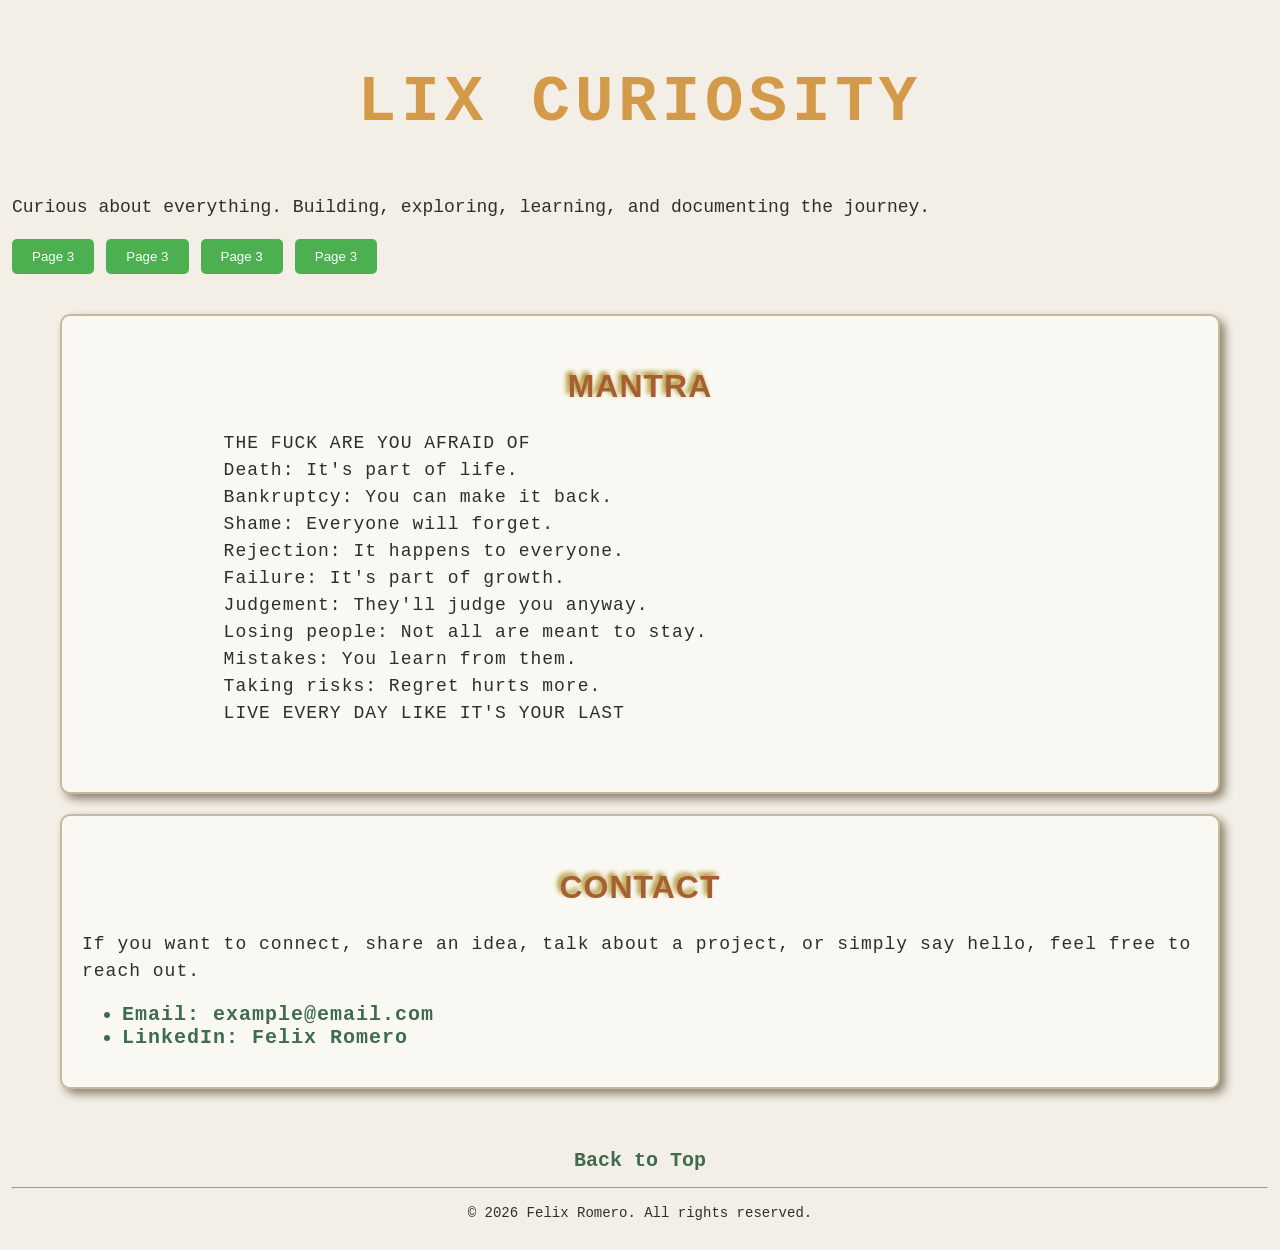
<file: about.html>
<!DOCTYPE html>
<html lang="en-US">

<head>
    <meta charset="UTF-8">
    <meta name="viewport" content="width=device-width, initial-scale=1.0">
    <meta http-equiv="X-UA-Compatible" content="ie=edge">
    <meta name="author" content="Felix Romero">
    <meta name="description" content="Lix Curiosity's personal website">
    <link rel="stylesheet" href="css/styles.css">
    <link rel="icon" type="image/x-icon" href="image/lix_curiosity.ico">
    <title>Lix Curiosity Website</title>
</head>

<body>
    <header>
        <h1>LIX CURIOSITY</h1>
        <p>Curious about everything. Building, exploring, learning, and documenting the journey.</p>
        <nav>
            <a href="page3.html">
                <button
                    style="background-color: #4CAF50; color: white; padding: 10px 20px; border: none; border-radius: 5px; cursor: pointer;">
                    Page 3
                </button>
                <button
                    style="background-color: #4CAF50; color: white; padding: 10px 20px; border: none; border-radius: 5px; cursor: pointer;">
                    Page 3
                </button>
                <button
                    style="background-color: #4CAF50; color: white; padding: 10px 20px; border: none; border-radius: 5px; cursor: pointer;">
                    Page 3
                </button>
                <button
                    style="background-color: #4CAF50; color: white; padding: 10px 20px; border: none; border-radius: 5px; cursor: pointer;">
                    Page 3
                </button>
            </a>
        </nav>
        <!--
        <nav>
            Navigation links
            <ul>
                <li><a href="index.html">Journey</a></li>
                <li><a href="#projects-experience">Projects & Experience</a></li>
                <li><a href="#adventures">Adventures</a></li>
                <li><a href="#learning">Things I'm Learning</a></li>
                <li><a href="#mantra">Mantra</a></li>
                <li><a href="#contact">Contact</a></li>
            </ul> 
        </nav> -->
    </header>
    <main> <!-- Main content goes here -->
        <div class="content-grid">

        </div>
        <section id="mantra">
            <h2>MANTRA</h2>
            <pre>
            THE FUCK ARE YOU AFRAID OF
            Death: It's part of life.
            Bankruptcy: You can make it back.
            Shame: Everyone will forget.
            Rejection: It happens to everyone.
            Failure: It's part of growth.
            Judgement: They'll judge you anyway.
            Losing people: Not all are meant to stay.
            Mistakes: You learn from them.
            Taking risks: Regret hurts more.
            LIVE EVERY DAY LIKE IT'S YOUR LAST
            </pre>
        </section>
        <section id="contact">
            <h2>CONTACT</h2>
            <p>
                If you want to connect, share an idea, talk about a project, or simply
                say hello, feel free to reach out.
            </p>
            <ul>
                <li>Email: <a href="mailto:example@email.com">example@email.com</a></li>
                <li>LinkedIn: <a href="https://www.linkedin.com/in/felix-romero" target="_blank">Felix Romero</a></li>
            </ul>
        </section>
    </main>
    <footer>
        <p><a href="#">Back to Top</a></p>
        <hr>
        <p>&copy; 2026 Felix Romero. All rights reserved.</p>
    </footer>
</body>

</html>
</file>
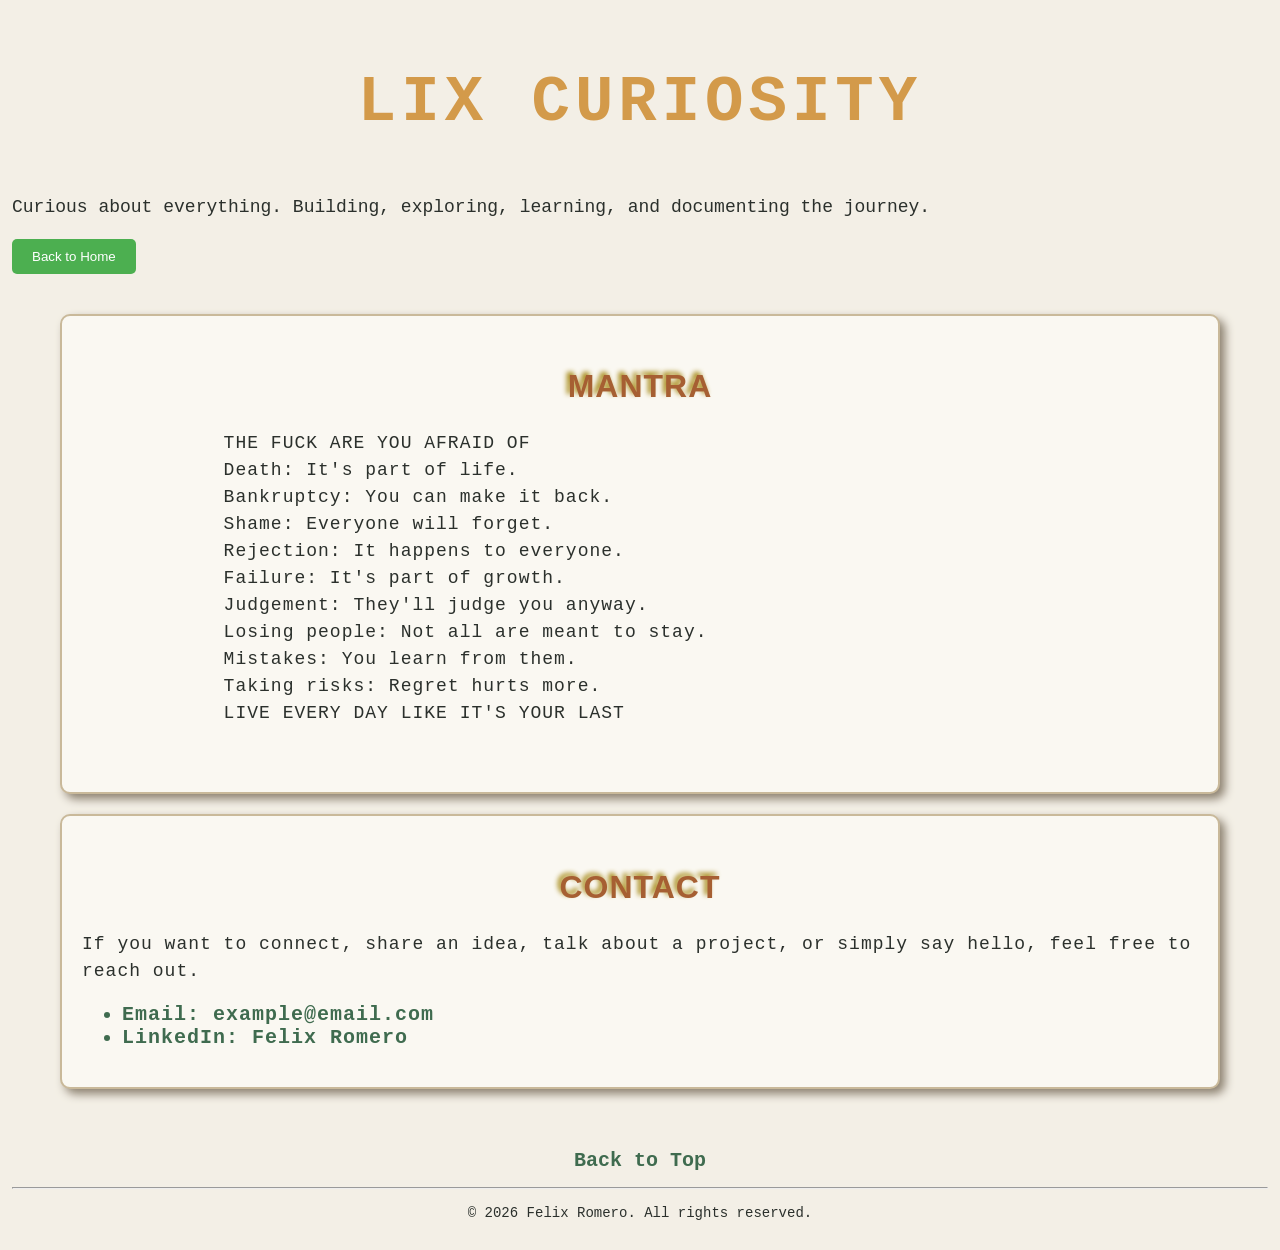
<file: page3.html>
<!DOCTYPE html>
<html lang="en-US">

<head>
    <meta charset="UTF-8">
    <meta name="viewport" content="width=device-width, initial-scale=1.0">
    <meta http-equiv="X-UA-Compatible" content="ie=edge">
    <meta name="author" content="Felix Romero">
    <meta name="description" content="Lix Curiosity's personal website">
    <link rel="stylesheet" href="css/styles.css">
    <link rel="icon" type="image/x-icon" href="image/lix_curiosity.ico">
    <title>Lix Curiosity Website</title>
</head>

<body>
    <header>
        <h1>LIX CURIOSITY</h1>
        <p>Curious about everything. Building, exploring, learning, and documenting the journey.</p>
       <nav>
        <a href="index.html">
            <button style="background-color: #4CAF50; color: white; padding: 10px 20px; border: none; border-radius: 5px; cursor: pointer;">
                Back to Home
            </button>
        </a>
       </nav>
        <!--
        <nav>
            Navigation links
            <ul>
                <li><a href="index.html">Journey</a></li>
                <li><a href="#projects-experience">Projects & Experience</a></li>
                <li><a href="#adventures">Adventures</a></li>
                <li><a href="#learning">Things I'm Learning</a></li>
                <li><a href="#mantra">Mantra</a></li>
                <li><a href="#contact">Contact</a></li>
            </ul> 
        </nav> -->
    </header>
    <main> <!-- Main content goes here -->
        <div class="content-grid">
            
        </div>
        <section id="mantra">
            <h2>MANTRA</h2>
            <pre>
            THE FUCK ARE YOU AFRAID OF
            Death: It's part of life.
            Bankruptcy: You can make it back.
            Shame: Everyone will forget.
            Rejection: It happens to everyone.
            Failure: It's part of growth.
            Judgement: They'll judge you anyway.
            Losing people: Not all are meant to stay.
            Mistakes: You learn from them.
            Taking risks: Regret hurts more.
            LIVE EVERY DAY LIKE IT'S YOUR LAST
            </pre>
        </section>
        <section id="contact">
            <h2>CONTACT</h2>
            <p>
                If you want to connect, share an idea, talk about a project, or simply
                say hello, feel free to reach out.
            </p>
            <ul>
                <li>Email: <a href="mailto:example@email.com">example@email.com</a></li>
                <li>LinkedIn: <a href="https://www.linkedin.com/in/felix-romero" target="_blank">Felix Romero</a></li>
            </ul>
        </section>
    </main>
    <footer>
        <p><a href="#">Back to Top</a></p>
        <hr>
        <p>&copy; 2026 Felix Romero. All rights reserved.</p>
    </footer>
</body>

</html>
</file>
<file: css/styles.css>
:root {
    --forest: #24382B;
    --sand: #F3EFE6;
    --paper: #FAF8F2;
    --gold: #D39A4A;
    --orange: #A65F32;
    --green: #3F6B4F;
    --border: #C9B99A;
    --earth: #8C8170;
    --text: #2B302C;
}

/* BASE */
* {
    box-sizing: border-box;
}

html {
    background-color: var(--sand);
    font-family: 'Courier New', Courier, monospace;
    font-size: 16px;
    line-height: 1.5;
    color: var(--text);
    scroll-behavior: smooth;
}

body {
    margin: 0;
    padding: 12px;
}

main {
    max-width: 1200px;
    margin: 0 auto;
    padding: 20px;
}

/* HERO HEADER */
.hero {
    position: relative;

    background-image:
        linear-gradient(rgba(8, 17, 22, 0.12),
            rgba(8, 17, 22, 0.25)),
        url("../images/lc-minimalist-banner-v1.png");

    background-size: cover;
    background-position: center;
    background-repeat: no-repeat;

    min-height: 420px;
    padding: 35px 24px 24px;

    display: flex;
    flex-direction: column;
    justify-content: center;
    align-items: center;
    gap: 45px;

    text-align: center;

    border: 1px solid var(--border);
    border-radius: 15px;
    box-shadow: none;
}

/* BRAND ROW */
.hero-brand {
    display: flex;
    align-items: center;
    justify-content: center;
    gap: 24px;
    width: 100%;
}

/* LOGO */
.hero-logo {
    display: block;
    width: clamp(90px, 16vw, 180px);
    height: auto;
    margin: 0;
    flex-shrink: 0;
    filter: drop-shadow(0 5px 8px rgba(0, 0, 0, 0.7));
}

/* VERTICAL DIVIDER */
.hero-divider {
    width: 2px;
    height: clamp(65px, 10vw, 110px);
    background-color: var(--sand);
    flex-shrink: 0;
}

/* TITLE AND TAGLINE */
.hero-identity {
    min-width: 0;
    text-align: left;
}

.hero-identity h1 {
    color: var(--sand);
    font-family: Arial, sans-serif;
    font-size: clamp(28px, 4.5vw, 64px);
    font-weight: 800;
    letter-spacing: 1px;
    line-height: 1.1;
    margin: 0;
    text-shadow: none;
}

.hero-identity p {
    color: #AAB7C4;
    font-family: Arial, sans-serif;
    font-size: clamp(10px, 1.3vw, 17px);
    font-weight: 700;
    letter-spacing: clamp(2px, 0.45vw, 6px);
    margin: 10px 0 0;
    text-align: left;
}

.hero-identity p span {
    color: var(--gold);
    padding: 0 5px;
}

/* SOCIAL MEDIA */
.social-links {
    display: flex;
    align-items: center;
    gap: 12px;
    flex-shrink: 0;
}

.social-links a {
    display: inline-flex;
    align-items: center;
    justify-content: center;
    transition: transform 0.2s ease, opacity 0.2s ease;
}

.social-links img {
    display: block;
    width: clamp(25px, 3.5vw, 54px);
    height: clamp(25px, 3.5vw, 54px);
    object-fit: contain;
    margin: 0;
}

.social-links a:hover,
.social-links a:focus-visible {
    transform: translateY(-2px);
    opacity: 0.8;
}

/* NAVIGATION */
.hero-nav {
    width: 100%;
    margin: 0;
    padding: 0;
    background: transparent;
    border: none;
    box-shadow: none;
}

.hero-nav ul {
    display: flex;
    flex-wrap: wrap;
    justify-content: center;
    align-items: center;
    gap: 12px 28px;

    list-style: none;
    padding: 0;
    margin: 0;
}

.hero-nav a {
    display: inline-block;
    color: var(--gold);
    font-family: Arial, sans-serif;
    font-size: clamp(20px, 1.3vw, 28px);
    font-weight: 600;
    padding: 8px 0;

    background: transparent;
    border: none;
    outline: none;
    box-shadow: none;
    text-decoration: none;

    transition: color 0.2s ease,
        transform 0.2s ease;
}

.hero-nav a:hover {
    color: var(--gold);
    transform: translateY(-2px);
    background: transparent;
    border: none;
    box-shadow: none;

}

.hero-nav a:focus-visible {
    color: var(--gold);
    outline: 2px solid var(--gold);
    outline-offset: 2px;
}


/* CONTENT */
section {
    background-color: var(--paper);
    padding: 20px;
    border: 2px solid var(--border);
    border-radius: 10px;
    width: auto;
    margin: 20px auto;
    line-height: 1.5;
    font-size: 18px;
    font-family: 'Courier New', Courier, monospace;
    letter-spacing: 1px;
    box-shadow: 5px 5px 10px var(--earth);
}

section img {
    width: 100%;
    max-width: 600px;
    display: block;
    margin: 20px auto;
}

h1 {
    color: var(--gold);
    font-size: clamp(32px, 5vw, 64px);
    text-align: center;
    font-family: 'Courier New', Courier, monospace;
    font-weight: bold;
    line-height: 1.5;

    letter-spacing: 5px;
    text-transform: uppercase;
}

h2 {
    color: var(--orange);
    font-size: clamp(24px, 4vw, 32px);
    text-align: center;
    font-family: 'Gill Sans', 'Gill Sans MT', Calibri, 'Trebuchet MS', sans-serif;
    line-height: 1.5;
    font-weight: bold;
    text-shadow: -3px -3px 5px rgb(164, 135, 17);
    margin-bottom: 20px;
    text-transform: uppercase;
}

p {
    color: var(--text);
    text-align: left;
    font-size: 18px;
    font-family: 'Courier New', Courier, monospace;
    font-weight: normal;
}

a,
li {
    color: var(--green);
    font-size: clamp(16px, 3vw, 20px);
    line-height: normal;
    font-weight: bold;
    text-decoration: none;
}

footer {
    text-align: center;
    color: var(--text);
    font-size: 14px;
    margin-top: 20px;
    line-height: 1.5;
    font-family: 'Courier New', Courier, monospace;
    font-weight: normal;
}

footer p {
    text-align: center;
    font-size: 14px;
}

.content-grid {
    display: grid;
    grid-template-columns: repeat(2, 1fr);
    gap: 20px;
}

#mantra,
#contact {
    grid-column: 1 / -1;
}

/* ADVENTURE CARDS */
.adventure-grid {
    display: grid;
    grid-template-columns: repeat(2, minmax(0, 1fr));
    gap: 16px;
    align-items: stretch;
}

.adventure-card {
    min-width: 0;
    overflow-wrap: anywhere;

    background-color: var(--paper);
    border: 2px solid var(--border);
    border-radius: 12px;
    padding: 18px;

    box-shadow: 5px 5px 10px var(--earth);
    transition: transform 0.25s ease,
        box-shadow 0.25s ease;
}

.adventure-card:hover {
    transform: translateY(-3px);
}

.adventure-card img {
    display: block;
    width: 100%;
    max-width: 100%;
    aspect-ratio: 16 / 9;
    object-fit: contain;
    border-radius: 8px;
    margin: 0 auto 18px;
}

.adventure-card h3 {
    color: var(--orange);
    font-size: clamp(18px, 1.6vw, 24px);
    line-height: 1.4;
    overflow-wrap: anywhere;
    margin: 12px 0 16px;
}

.adventure-card p {
    color: var(--text);
    font-size: clamp(15px, 1.2vw, 18px);
    line-height: 1.7;
    letter-spacing: 0.5px;
    overflow-wrap: anywhere;
}

.adventure-card a {
    display: inline-block;
    color: var(--green);
    font-size: 16px;
    padding: 8px 0;
    background: transparent;
    border: none;
    box-shadow: none;
    text-decoration: none;
    transition: color 0.2s ease,
        transform 0.2s ease;
}

.adventure-card a:hover {
    color: var(--orange);
    background: transparent;
    border: none;
    box-shadow: none;
    transform: translateX(3px);
}

.adventure-card a:focus-visible {
    color: var(--orange);
    background-color: var(--sand);
    transform: translateX(3px);
}

/* TABLET */
@media (max-width: 850px) {
    .hero {
        gap: 30px;
        min-height: 350px;
    }

    .hero-brand {
        flex-wrap: wrap;
        gap: 16px;
    }

    .hero-identity h1 {
        font-size: clamp(26px, 5vw, 42px);
    }

    .hero-identity p {
        letter-spacing: 2px;
    }

    .hero-divider {
        height: 65px;
    }

    .social-links img {
        width: 30px;
        height: 30px;
    }

    .adventure-grid {
        grid-template-columns: repeat(2, minmax(0, 1fr));
    }
}

/* MOBILE */
@media (max-width: 600px) {
    body {
        padding: 6px;
    }

    main {
        padding: 10px;
    }

    .hero {
        min-height: 300px;
        padding: 28px 16px;
        gap: 25px;
    }

    .hero-brand {
        flex-direction: column;
        text-align: center;
    }

    .hero-logo {
        width: 90px;
    }

    .hero-divider {
        display: none;
    }

    .hero-identity {
        text-align: center;
    }

    .hero-identity h1 {
        font-size: clamp(25px, 7vw, 36px);
    }

    .hero-identity p {
        text-align: center;
        font-size: 11px;
        letter-spacing: 2px;
    }

    .social-links {
        justify-content: center;
        align-items: center;
    }

    .hero-nav ul {
        gap: 8px 18px;
    }

    .content-grid,
    .adventure-grid {
        grid-template-columns: 1fr;
    }

    section {
        padding: 16px;
        font-size: 16px;
        letter-spacing: 0.5px;
    }

    p {
        font-size: 16px;
    }

    .adventure-card h3 {
        font-size: 21px;
    }

    .adventure-card p {
        font-size: 16px;
    }
}
</file>
